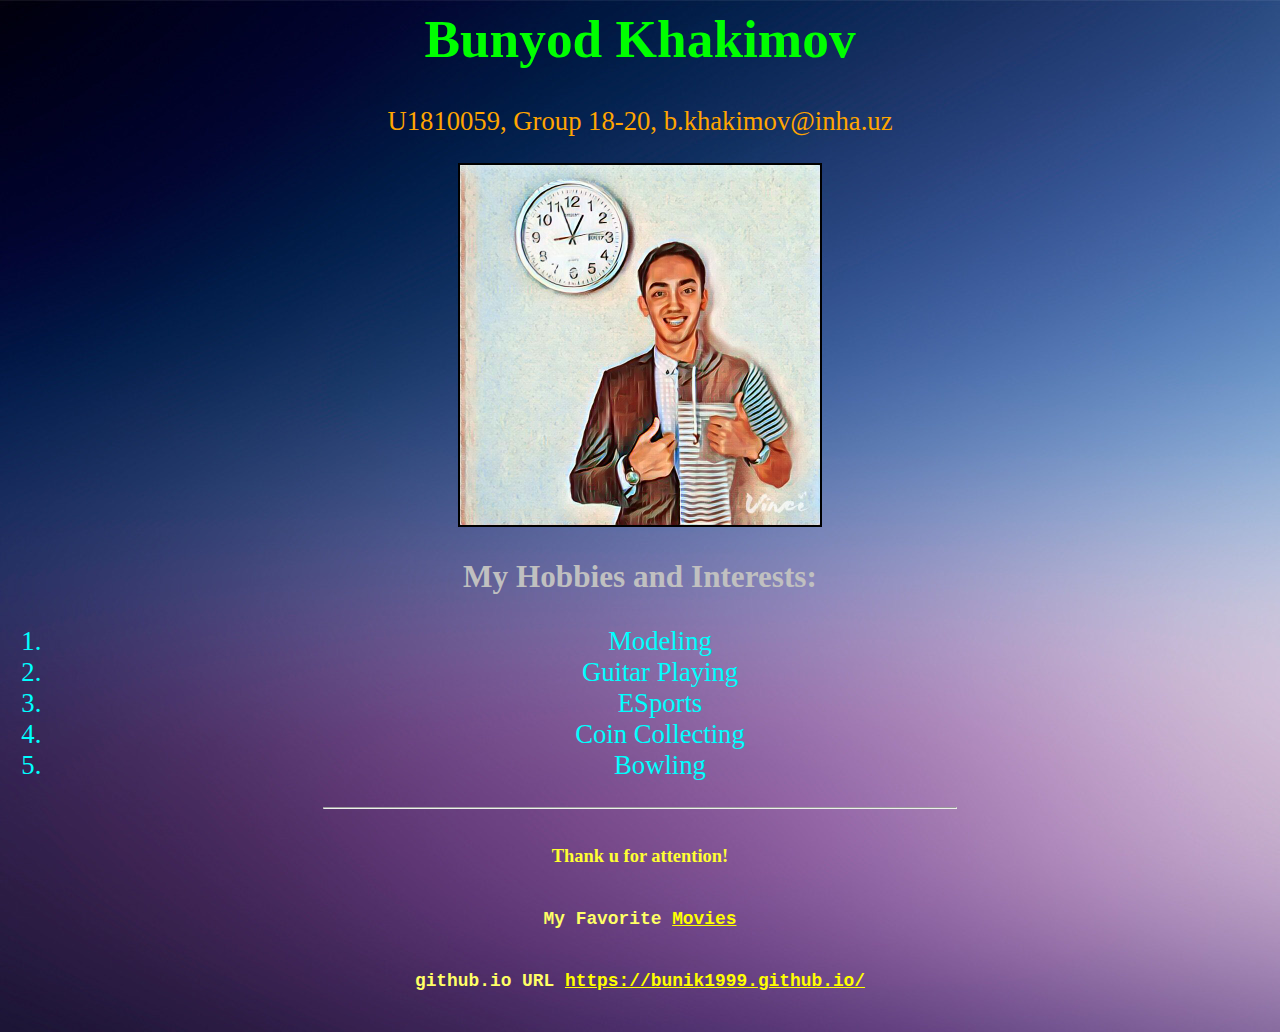
<file: index.html>
<html>
<head>
<title>
About Me
</title>
<link rel="stylesheet" type="text/css" href="css.css">
</head>
<body>
<h1>Bunyod Khakimov</h1>
<p>U1810059, Group 18-20, b.khakimov@inha.uz</p>
<center>
<img src="Bunik.jpg" width="360" height="360" align="center" border="2px">
</center>
<h3>My Hobbies and Interests:</h3>
<ol>
<li>Modeling</li>
<li>Guitar Playing</li>
<li>ESports</li>
<li>Coin Collecting</li>
<li>Bowling</li>
</ol>
<hr width="50%" align="center" />
<h5><small>Thank u for attention!</small></h5>
<h6>My Favorite <a href="movies.html" target="_blank">Movies</a></h6>
<h6><strong>github.io URL <a href=" https://bunik1999.github.io/" target="_blank"> https://bunik1999.github.io/</a></h6>
</body>
</html>
</file>
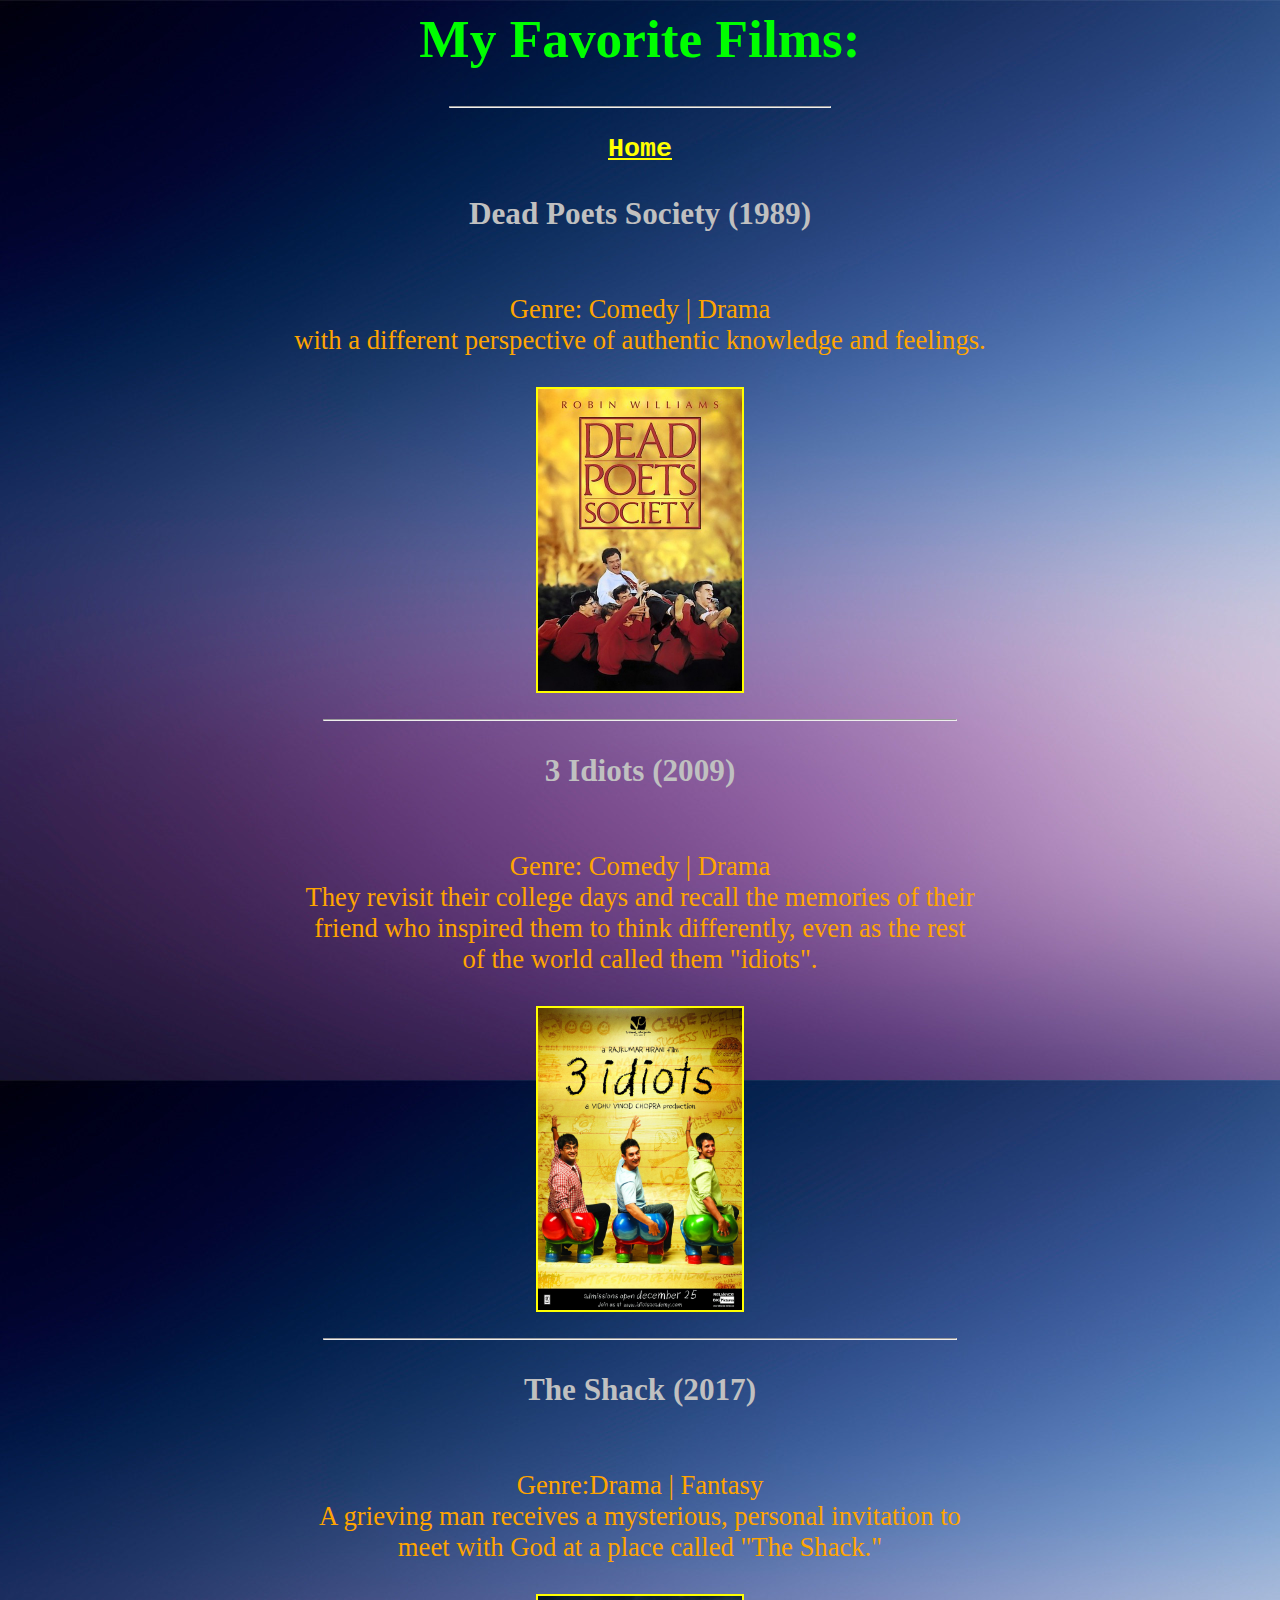
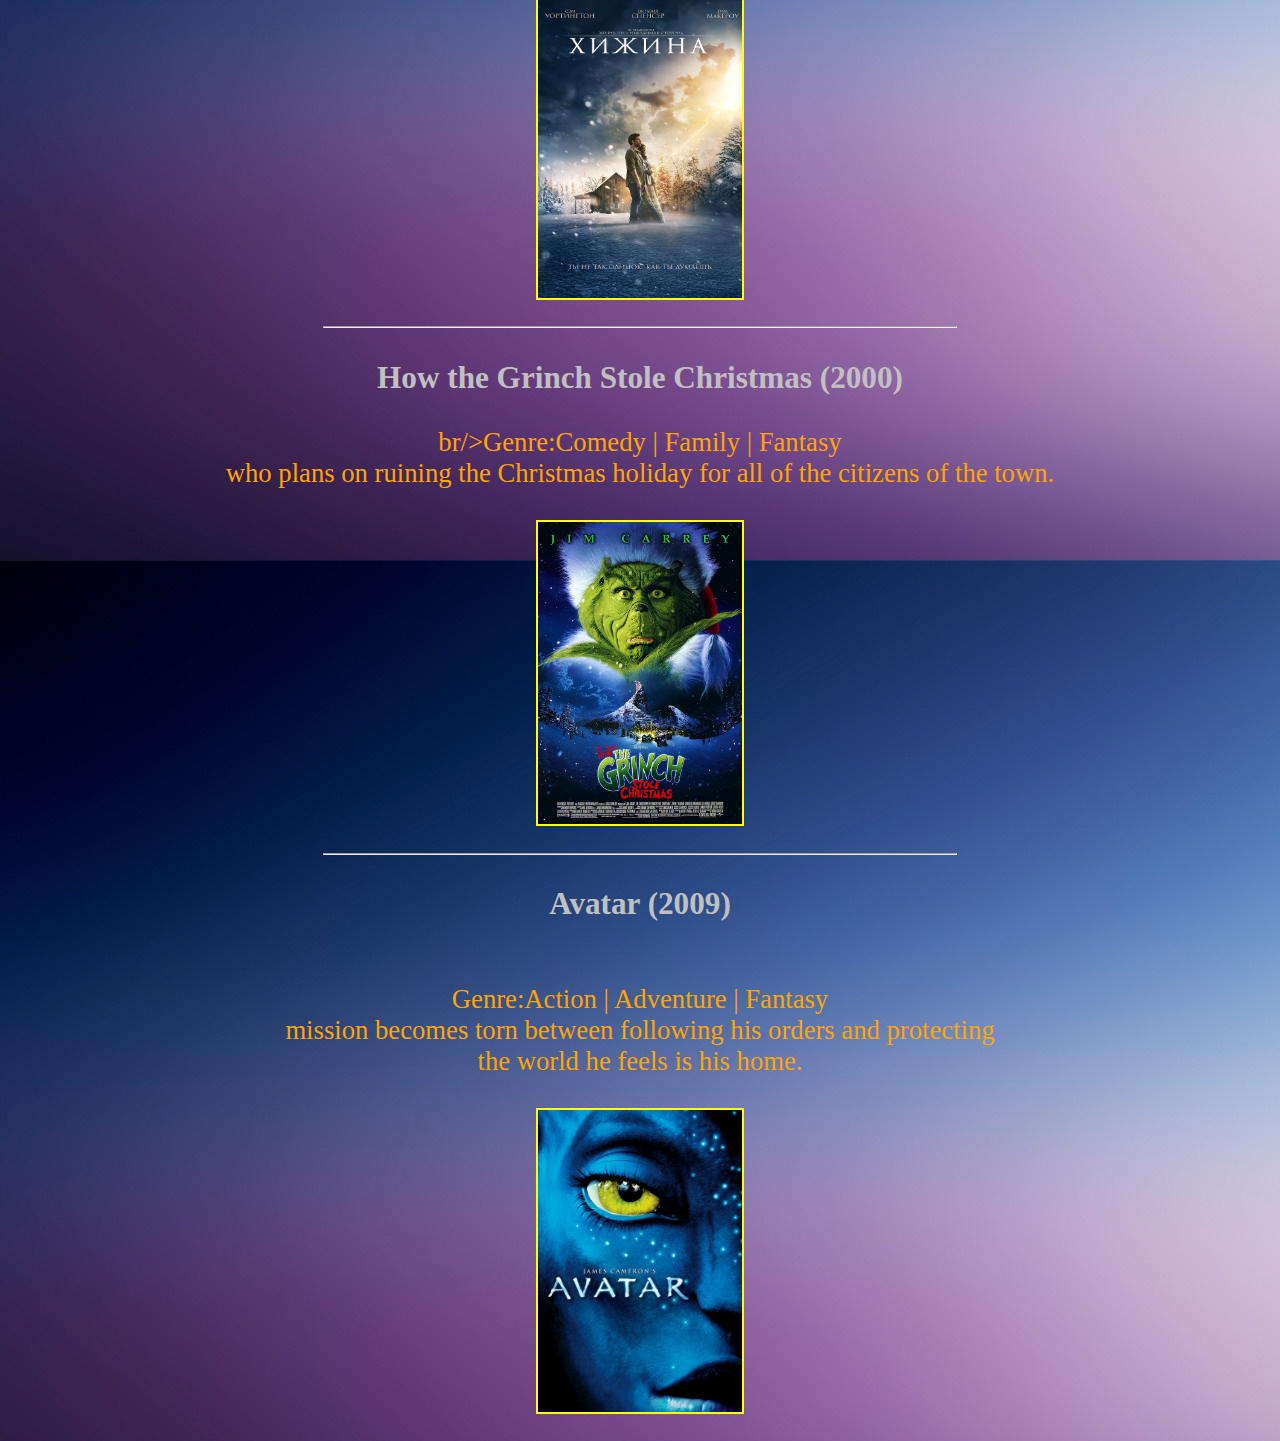
<file: movies.html>
﻿<html>
<head>
<title>
My Movies
</title>
<link rel="stylesheet" type="text/css" href="css.css">
</head>
<body>
<center>
<h1 align="center">My Favorite Films:</h1>
<hr width="30%" align="center" />
<p align="center"><strong><a href="index.html" target="">Home</a></strong></p>
<h3><strong>Dead Poets Society (1989)<br/></strong></h3>

<p><br/>Genre: Comedy | Drama<br/English teacher John Keating inspires his students to look at poetry<br/>with a different perspective of authentic knowledge and feelings. <br/> <br/> <a href="https://m.imdb.com/title/tt0097165/?ref_=fn_al_tt_0" target="_blank"><img src="PxC5AbtAFfM.jpg" width="204" height="302" align="center" border="2px"></a></p>

<hr width="50%" align="center" />
<h3><strong>3 Idiots (2009)</strong><br/></strong></h3>
<p><br/>Genre: Comedy | Drama<br/Two friends are searching for their long lost companion.<br/> They revisit their college days and recall the memories of their<br/>friend who inspired them to think differently, even as the rest<br/>of the world called them "idiots". <br/> <br/><a href="https://m.imdb.com/title/tt1187043/?ref_=fn_al_tt_0" target="_blank"><img src="3idiots_218421.jpg" width="204" height="302" align="center" border="2px"></a></p>

<hr width="50%" align="center" />
<h3><strong>The Shack (2017)<br/></strong></h3>
<p><br/>Genre:Drama | Fantasy<br/>A grieving man receives a mysterious, personal invitation to<br/>meet with God at a place called "The Shack." <br/> <br/> <a href="https://m.imdb.com/title/tt2872518/?ref_=fn_al_tt_0" target="_blank"><img src="1200px-The_Shack.jpg" width="204" height="302" align="center" border="2px"></a></p>

<hr width="50%" align="center" />
<h3><strong>How the Grinch Stole Christmas (2000)</strong><br/></h3>
<p>br/>Genre:Comedy | Family | Fantasy<br/On the outskirts of Whoville, there lives a green, revenge-seeking Grinch <br/>who plans on ruining the Christmas holiday for all of the citizens of the town. <br/> <br/> <a href="https://m.imdb.com/title/tt0170016/?ref_=fn_al_tt_1" target="_blank"><img src="grinch.jpg" width="204" height="302" align="center" border="2px"></a></p>

<hr width="50%" align="center" />
<h3><strong>Avatar (2009)</strong><br/></h3>
<p><br/>Genre:Action | Adventure | Fantasy<br/A paraplegic marine dispatched to the moon Pandora on a unique <br/>mission becomes torn between following his orders and protecting<br/>the world he feels is his home. <br/> <br/> <a href="https://m.imdb.com/title/tt0499549/?ref_=fn_al_tt_0" target="_blank"><img src="avatar.jpg" width="204" height="302" align="center" border="2px"></a></p>
</center>
</body>
</html>
</file>
<file: css.css>
html{background-image: url(elitefon.ru_6742.jpg); font-size: 20pt; text-align: center;}
	h1{color: lime; font-family: TURW Chancery L, cursive;}
	p{color: orange; font-family: Apple Chancery, cursive;}
	h3{color: #C0C0C0; font-family: Bradley Hand, cursive;}
    ol{color: #00FFFF; font-family: Snell Roundhand, cursive;}
    a{color: yellow; font-family: Courier New, monospace;}
    h5{color: #FFFF33; font-family: Georgia, serif;}
    h6{color: #FFFF66; font-family: Courier New, monospace;}
</file>
